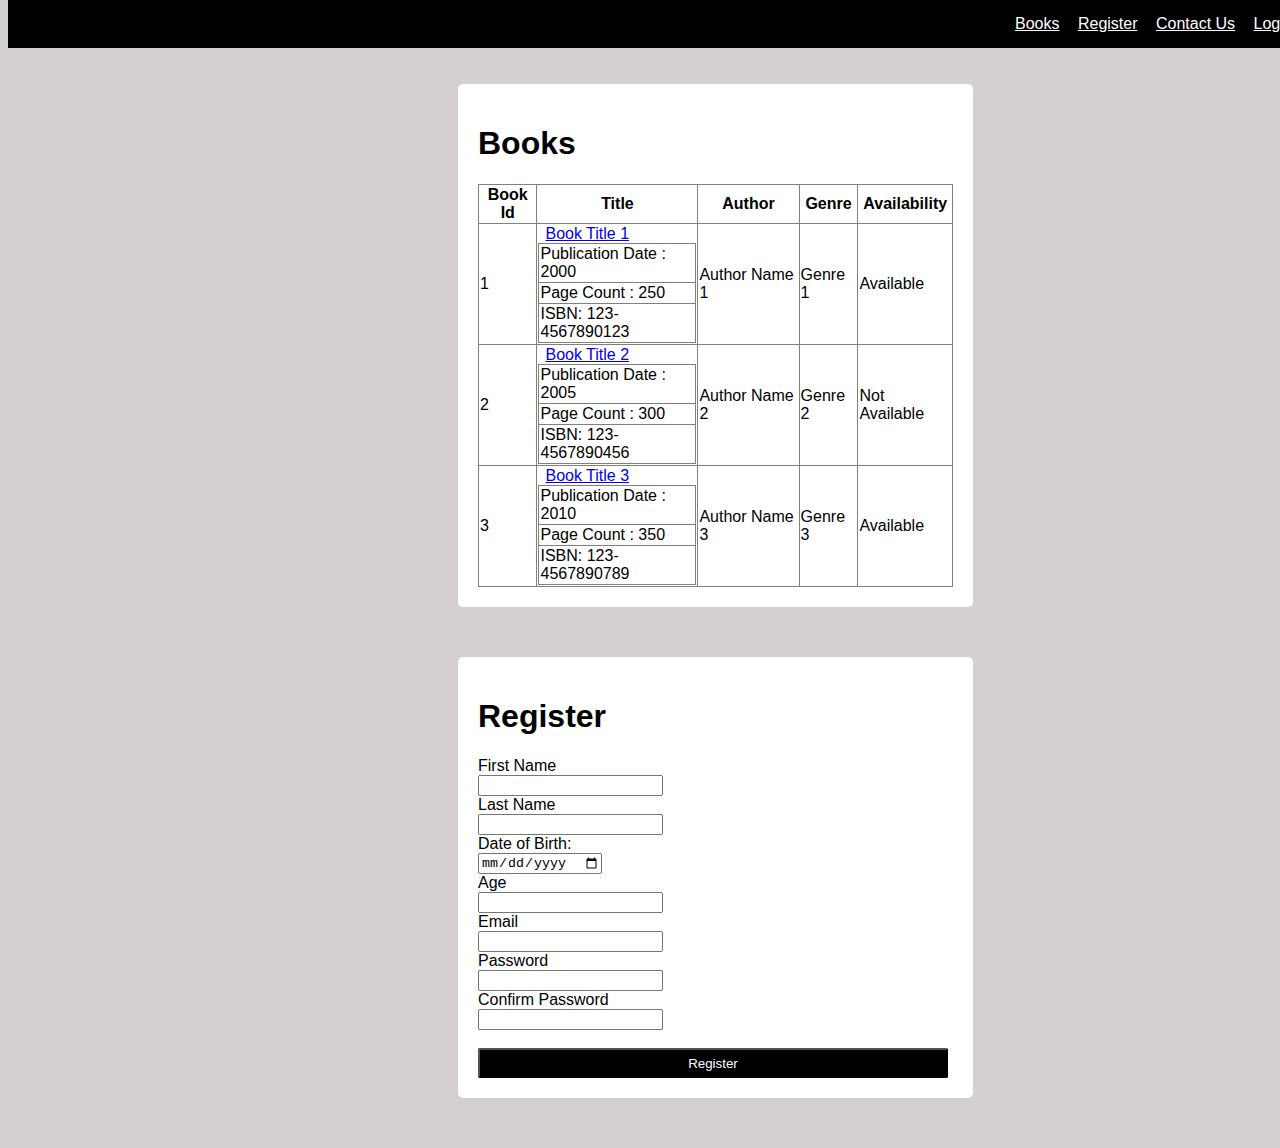
<file: index.html>
<!DOCTYPE html>
<html lang="en">
<head>
    <meta charset="UTF-8">
    <meta http-equiv="X-UA-Compatible" content="IE=edge">
    <meta name="viewport" content="width=device-width, initial-scale=1.0">
    <title>Library System</title>
    <link rel="stylesheet"; href="style.css">
</head>
<body>
    <nav class="navbar">
        <a href="#book" style="color: white;">Books</a>
        <a href="#register" style="color: white;">Register</a>
        <a href="#contactus" style="color: white;">Contact Us</a>
        <a href="#logout" style="color: white;">Logout</a>
    </nav>
    <p>.</p>
    <div class="box" id="book">
        <h1>Books</h1>
        <table style="border-collapse: collapse;" border="1px">
            <thead>
                <th>Book Id</th>
                <th>Title</th>
                <th>Author</th>
                <th>Genre</th>
                <th>Availability</th>
            </thead>
            <tbody>
                <tr>
                    <td>1</td>
                    <td>
                        <a href="#">Book Title 1</a>
                        <table style="border-collapse: collapse;" border="1px">
                            <tr><td>Publication Date : 2000</td></tr>
                            <tr><td>Page Count : 250</td></tr>
                            <tr><td>ISBN: 123-4567890123</td></tr>
                        </table>
                    </td>
                    <td>Author Name 1</td>
                    <td>Genre 1</td>
                    <td>Available</td>
                </tr>

                <tr>
                    <td>2</td>
                    <td>
                        <a href="#">Book Title 2</a>
                        <table style="border-collapse: collapse;" border="1px">
                            <tr><td>Publication Date : 2005</td></tr>
                            <tr><td>Page Count : 300</td></tr>
                            <tr><td>ISBN: 123-4567890456</td></tr>
                        </table>
                    </td>
                    <td>Author Name 2</td>
                    <td>Genre 2</td>
                    <td>Not Available</td>
                </tr>

                <tr>
                    <td>3</td>
                    <td>
                        <a href="#">Book Title 3</a>
                        <table style="border-collapse: collapse;" border="1px">
                            <tr><td>Publication Date : 2010</td></tr>
                            <tr><td>Page Count : 350</td></tr>
                            <tr><td>ISBN: 123-4567890789</td></tr>
                        </table>
                    </td>
                    <td>Author Name 3</td>
                    <td>Genre 3</td>
                    <td>Available</td>
                </tr>
            </tbody>
        </table>
    </div>
    <p></p>
    <div class="box" id="register">
        <form action="#" method="post">
            <h1>Register</h1>
            <label for="fname">First Name</label><br>
            <input type="text" id="fname" required><br>

            <label for="lname">Last Name</label><br>
            <input type="text" id="lname" required><br>

            <label for="dob">Date of Birth:</label><br>
            <input type="date" id="date" required><br>

            <label for="age">Age</label><br>
            <input type="number" id="age" required><br>

            <label for="email">Email</label><br>
            <input type="email" id="email" required><br>

            <label for="password">Password</label><br>
            <input type="password" id="password" required><br>

            <label for="conpassword">Confirm Password</label><br>
            <input type="password" id="password" required><br>

            <br><button type="submit" class="registerbtn">Register</button>

        </form>
    </div>
</body>
</html>
</file>
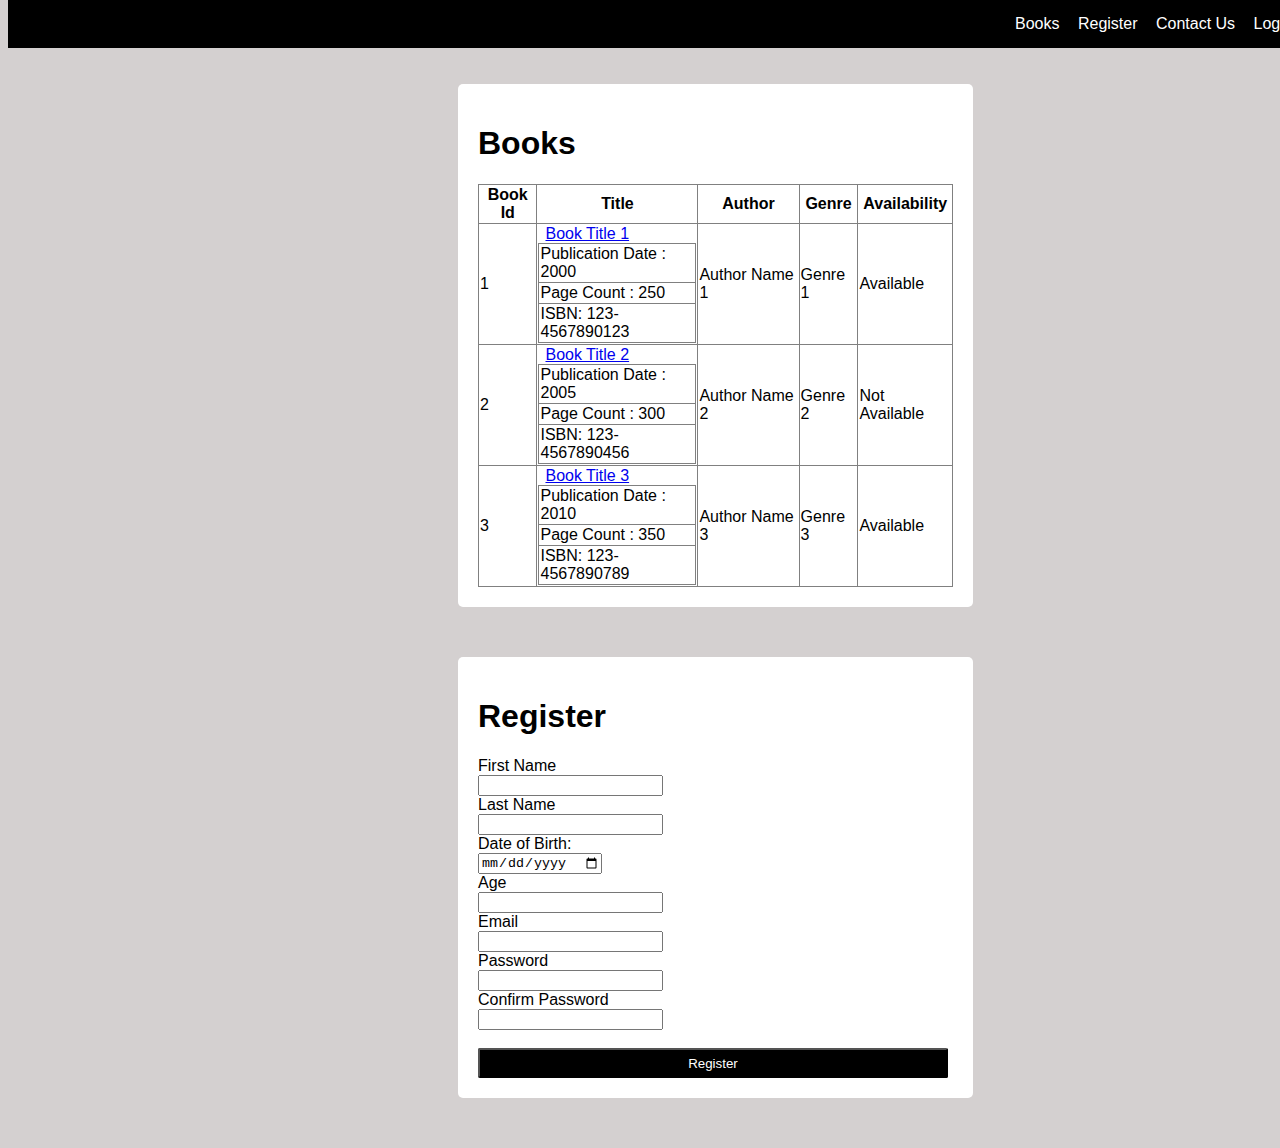
<file: library/index.html>
<!DOCTYPE html>
<html lang="en">
<head>
    <meta charset="UTF-8">
    <meta http-equiv="X-UA-Compatible" content="IE=edge">
    <meta name="viewport" content="width=device-width, initial-scale=1.0">
    <title>Library System</title>
    <link rel="stylesheet"; href="style.css">
</head>
<body>
    <nav class="navbar">
        <a>Books</a>
        <a>Register</a>
        <a>Contact Us</a>
        <a>Logout</a>
    </nav>
    <p>.</p>
    <div class="box">
        <h1>Books</h1>
        <table style="border-collapse: collapse;" border="1px">
            <thead>
                <th>Book Id</th>
                <th>Title</th>
                <th>Author</th>
                <th>Genre</th>
                <th>Availability</th>
            </thead>
            <tbody>
                <tr>
                    <td>1</td>
                    <td>
                        <a href="#">Book Title 1</a>
                        <table style="border-collapse: collapse;" border="1px">
                            <tr><td>Publication Date : 2000</td></tr>
                            <tr><td>Page Count : 250</td></tr>
                            <tr><td>ISBN: 123-4567890123</td></tr>
                        </table>
                    </td>
                    <td>Author Name 1</td>
                    <td>Genre 1</td>
                    <td>Available</td>
                </tr>

                <tr>
                    <td>2</td>
                    <td>
                        <a href="#">Book Title 2</a>
                        <table style="border-collapse: collapse;" border="1px">
                            <tr><td>Publication Date : 2005</td></tr>
                            <tr><td>Page Count : 300</td></tr>
                            <tr><td>ISBN: 123-4567890456</td></tr>
                        </table>
                    </td>
                    <td>Author Name 2</td>
                    <td>Genre 2</td>
                    <td>Not Available</td>
                </tr>

                <tr>
                    <td>3</td>
                    <td>
                        <a href="#">Book Title 3</a>
                        <table style="border-collapse: collapse;" border="1px">
                            <tr><td>Publication Date : 2010</td></tr>
                            <tr><td>Page Count : 350</td></tr>
                            <tr><td>ISBN: 123-4567890789</td></tr>
                        </table>
                    </td>
                    <td>Author Name 3</td>
                    <td>Genre 3</td>
                    <td>Available</td>
                </tr>
            </tbody>
        </table>
    </div>
    <p></p>
    <div class="box">
        <form action="#" method="post">
            <h1>Register</h1>
            <label for="fname">First Name</label><br>
            <input type="text" id="fname" required><br>

            <label for="lname">Last Name</label><br>
            <input type="text" id="lname" required><br>

            <label for="dob">Date of Birth:</label><br>
            <input type="date" id="date" required><br>

            <label for="age">Age</label><br>
            <input type="number" id="age" required><br>

            <label for="email">Email</label><br>
            <input type="email" id="email" required><br>

            <label for="password">Password</label><br>
            <input type="password" id="password" required><br>

            <label for="conpassword">Confirm Password</label><br>
            <input type="password" id="password" required><br>

            <br><button type="submit" class="registerbtn">Register</button>

        </form>
    </div>
</body>
</html>
</file>
<file: style.css>
body{
    background-color: rgb(212,208,208);
}
nav{
    width: 100%;
    color: white;
    background-color: black;
    font-family: 'Trebuchet MS', 'Lucida Sans Unicode', 'Lucida Grande', 'Lucida Sans', Arial, sans-serif;
    padding: 15px;
    padding-left: 1000px;
    position: fixed;
    top: 0;
}

a{
    margin: 7px;
}

.tab{
    border: 1px solid;
    font-family: 'Trebuchet MS', 'Lucida Sans Unicode', 'Lucida Grande', 'Lucida Sans', Arial, sans-serif;
}

.box{
    font-family: 'Trebuchet MS', 'Lucida Sans Unicode', 'Lucida Grande', 'Lucida Sans', Arial, sans-serif;
    position: relative;
    top: 50px;
    left: 450px;
    background-color: white;
    width: 475px;
    padding: 20px;
    position: static;
    margin-top: 50px;
    margin-bottom: 50px;
    margin-left: 450px;
    border-radius: 5px;
}

.registerbtn{
    background-color: black;
    color: white;
    border-radius: 2px;
    width: 470px;
    height: 30px;
}

html {
    scroll-behavior: smooth;
  }
</file>
<file: library/style.css>
body{
    background-color: rgb(212,208,208);
}
nav{
    width: 100%;
    color: white;
    background-color: black;
    font-family: 'Trebuchet MS', 'Lucida Sans Unicode', 'Lucida Grande', 'Lucida Sans', Arial, sans-serif;
    padding: 15px;
    padding-left: 1000px;
    position: fixed;
    top: 0;
}

a{
    margin: 7px;
}

.tab{
    border: 1px solid;
    font-family: 'Trebuchet MS', 'Lucida Sans Unicode', 'Lucida Grande', 'Lucida Sans', Arial, sans-serif;
}

.box{
    font-family: 'Trebuchet MS', 'Lucida Sans Unicode', 'Lucida Grande', 'Lucida Sans', Arial, sans-serif;
    position: relative;
    top: 50px;
    left: 450px;
    background-color: white;
    width: 475px;
    padding: 20px;
    position: static;
    margin-top: 50px;
    margin-bottom: 50px;
    margin-left: 450px;
    border-radius: 5px;
}

.registerbtn{
    background-color: black;
    color: white;
    border-radius: 2px;
    width: 470px;
    height: 30px;
}

html {
    scroll-behavior: smooth;
  }
</file>
